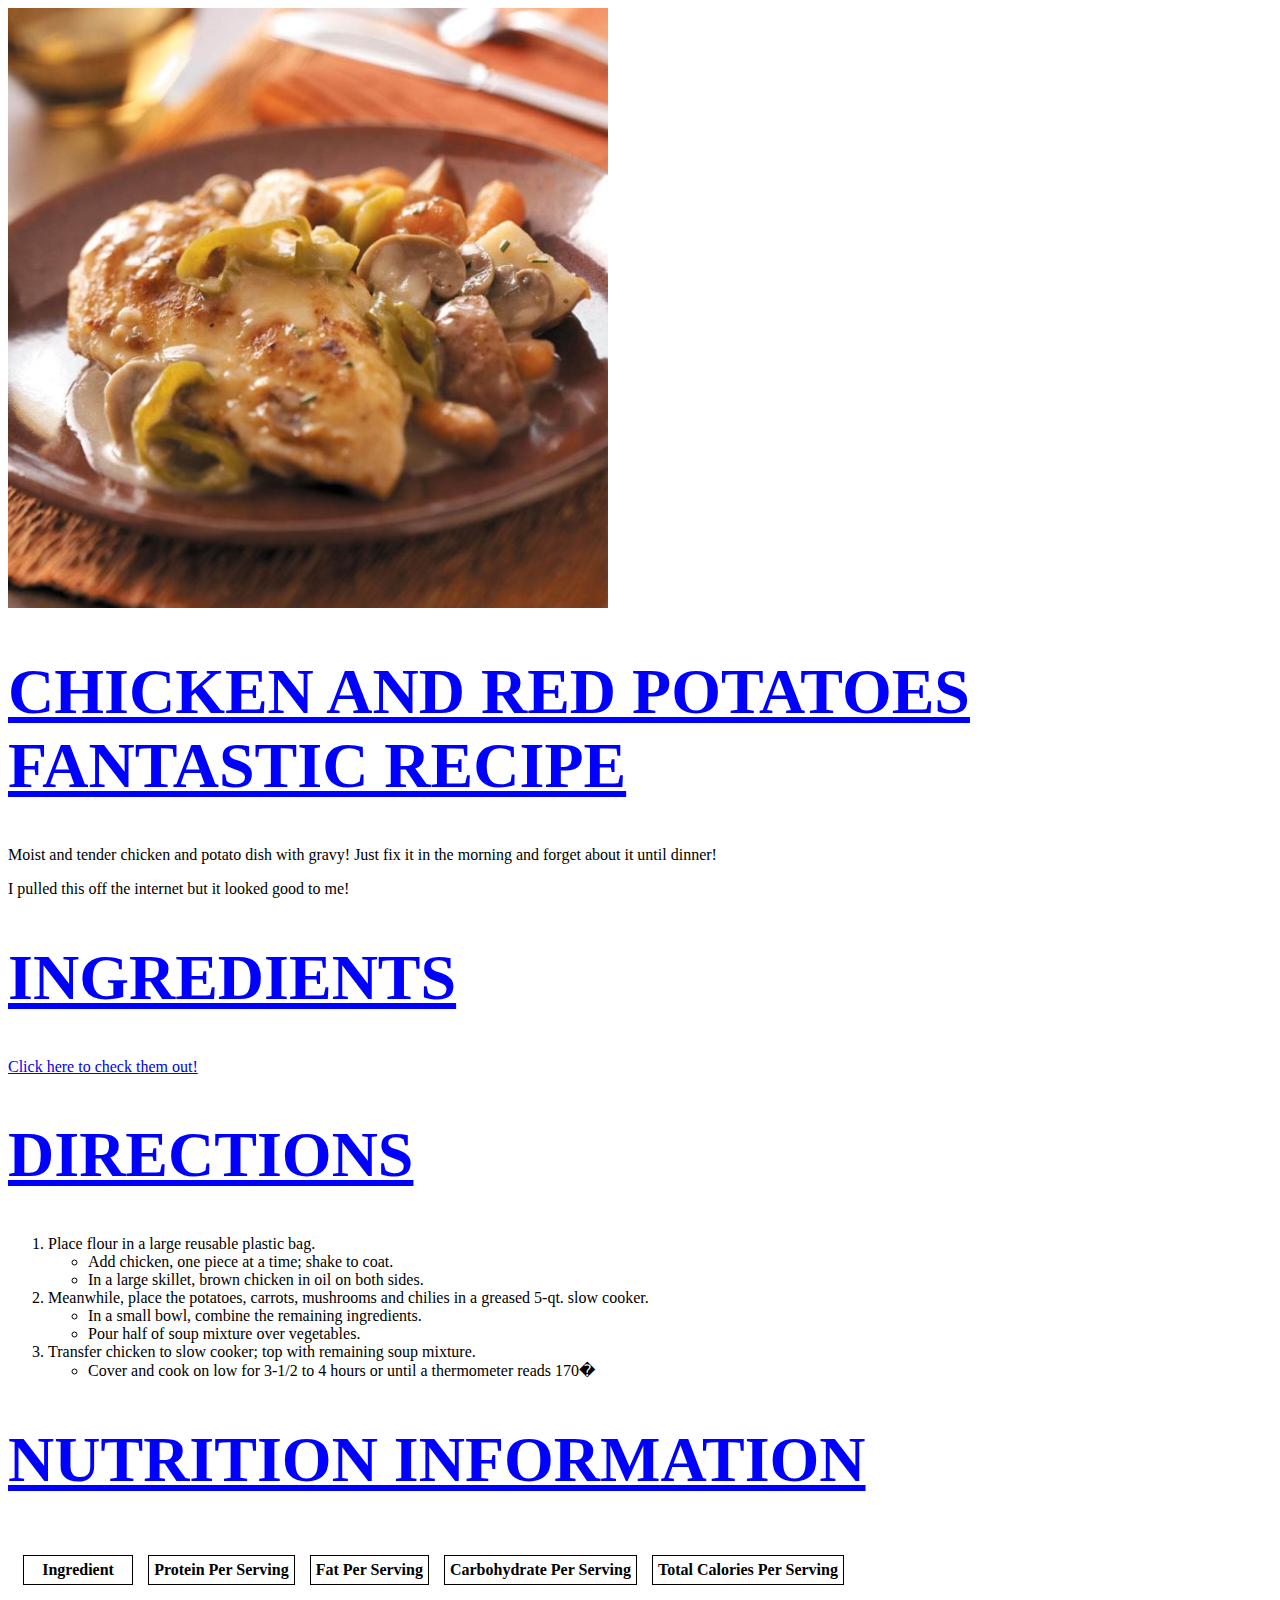
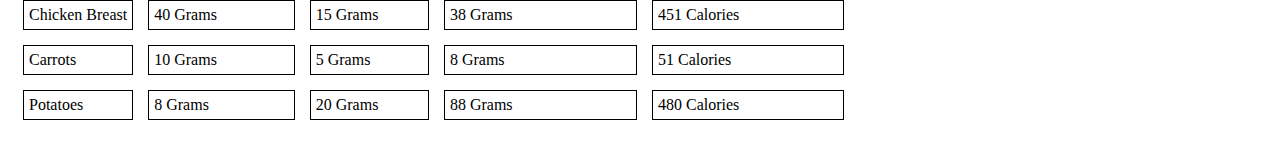
<file: Homework2/index.html>
<!DOCTYPE html>


<html lang="en">

	<head>
		<meta charset="UTF-8">
		<title> Chicken and Red Potatoes Recipe </title>
		<link rel="stylesheet" href="Styles.css">
	</head>

	<body>
	 	<img id="my_image" src="chicken.jpg" ALT="SOME CHICKEN">
	 	<h1> Chicken and Red Potatoes Fantastic Recipe </h1>
		<p> Moist and tender chicken and potato dish with gravy! Just fix it in the morning and forget about it until dinner! </p>
		<p>I pulled this off the internet but it looked good to me!</p>

		<h1>Ingredients</h1>

		<a href="details.html">Click here to check them out!</a>

		<h1>Directions</h1>

		<ol>
		 <li>Place flour in a large reusable plastic bag.
		   <ul>
		     <li>Add chicken, one piece at a time; shake to coat.</li>
		     <li>In a large skillet, brown chicken in oil on both sides.</li>
		   </ul>
		 </li>
		 <li>Meanwhile, place the potatoes, carrots, mushrooms and chilies in a greased 5-qt. slow cooker.
		   <ul>
		     <li>In a small bowl, combine the remaining ingredients.</li>
		     <li>Pour half of soup mixture over vegetables.</li>
		   </ul>
		 </li>
		 <li>Transfer chicken to slow cooker; top with remaining soup mixture.
	     <ul>
			  <li>Cover and cook on low for 3-1/2 to 4 hours or until a thermometer reads 170�</li>
			</ul>
		 </li>
		</ol>

		<h1>Nutrition Information</h1>

	      <table>
 		 <tr>
    		  <th>Ingredient</th>
    	    <th>Protein Per Serving</th>
    		  <th>Fat Per Serving</th>
    		  <th>Carbohydrate Per Serving</th>
    		  <th>Total Calories Per Serving</th>
  		 </tr>
  		 <tr>
   		   <td>Chicken Breast</td>
    		   <td>40 Grams</td>
    	     <td>15 Grams</td>
    		   <td>38 Grams</td>
    		   <td>451 Calories</td>
  		 </tr>
  		 <tr>
    			<td>Carrots</td>
    			<td>10 Grams</td>
    			<td>5 Grams</td>
    			<td>8 Grams</td>
    			<td>51 Calories</td>
  		</tr>
  		<tr>
    			<td>Potatoes</td>
    			<td>8 Grams</td>
    			<td>20 Grams</td>
    			<td>88 Grams</td>
    			<td>480 Calories</td>
  		</tr>
	      </table>

	</body>


</html>
</file>
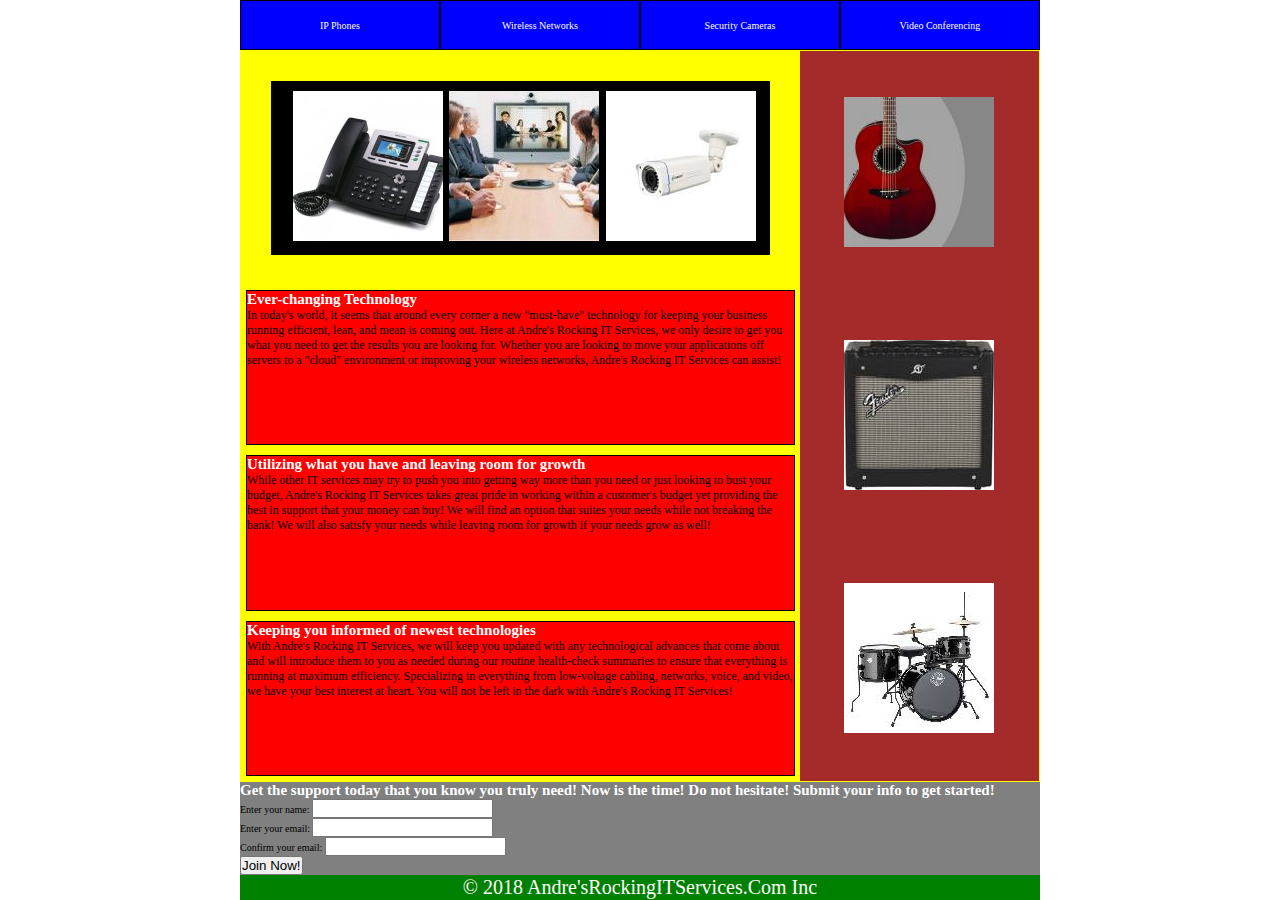
<file: Homework4/index.html>
<!DOCTYPE html>
<html lang="en">
<head>
  <meta charset="UTF-8">
  <meta name="viewport" content="width=device-width, initial-scale=1.0">
  <meta name="author" content="Andre Nasrah">
  <title>Andre's Rocking IT Services</title>
  <link rel="stylesheet" href="styles.css">
</head>
<body>
 <div class="container">

   <nav class="nav">
     <ul class="nav-list">
       <li class="nav-item">
        <a href="https://www.cisco.com/c/en/us/products/collaboration-endpoints/ip-phones/index.html" target="_blank">IP Phones</a>
       </li>
       <li class="nav-item">
        <a href="https://www.cisco.com/c/en/us/solutions/small-business/resource-center/networking/wireless-network.html" target="_blank">Wireless Networks</a>
       </li>
       <li class="nav-item">
        <a href="https://www.lorextechnology.com/?gclid=EAIaIQobChMIjZ_b59Dt3gIVR1SGCh3F-AcCEAAYASAAEgJksvD_BwE" target="_blank">Security Cameras</a>
       </li>
       <li class="nav-item">
        <a href="https://www.cisco.com/c/en/us/products/collaboration-endpoints/dx80/index.html"  target="_blank">Video Conferencing</a>
       </li>
     </ul>

    </nav>

     <div class="middle-content">
       <main class="main">
         <section class="gallery">
           <h6>.</h6>
           <figure class="gallery-img">
             <img src="phone.jpg" alt="phone image">
           </figure>
           <figure class="gallery-img">
             <img src="videoconf.jpg" alt="videoconf img">
            </figure>
            <figure class="gallery-img">
             <img src="camera.jpg" alt="camera img">
           </figure>
          </section>
          <article class="web-post">
           <h2>Ever-changing Technology</h2>
           <p> In today's world, it seems that around every corner a new "must-have" technology for keeping your business running efficient, lean, and mean is coming out. Here at Andre's Rocking IT Services, we only desire to get you what you need to get the results you are looking for. Whether you are looking to move your applications off servers to a "cloud" environment or improving your wireless networks, Andre's Rocking IT Services can assist!</p>
          </article>
          <article class="web-post">
           <h2>Utilizing what you have and leaving room for growth</h2>
           <p> While other IT services may try to push you into getting way more than you need or just looking to bust your budget, Andre's Rocking IT Services takes great pride in working within a customer's budget yet providing the best in support that your money can buy! We will find an option that suites your needs while not breaking the bank! We will also satisfy your needs while leaving room for growth if your needs grow as well!</p>
          </article>
           <article class="web-post">
            <h2>Keeping you informed of newest technologies</h2>
            <p> With Andre's Rocking IT Services, we will keep you updated with any technological advances that come about and will introduce them to you as needed during our routine health-check summaries to ensure that everything is running at maximum efficiency. Specializing in everything from low-voltage cabling, networks, voice, and video, we have your best interest at heart. You will not be left in the dark with Andre's Rocking IT Services!</p>
          </article>
        </main>

       <aside class="sidebar">
         <figure class="sidebar-img">
           <img src="guitara.jpg" alt="guitar img">
         </figure>
         <figure class="sidebar-img">
         <img src="fender.jpg" alt="fender img">
          </figure>
          <figure class="sidebar-img">
           <img src="drums.jpg" alt="drums img">
         </figure>
       </aside>
    </div> <!--end content div-->


  <div class="formdiv">
    <h2>Get the support today that you know you truly need! Now is the time! Do not hesitate! Submit your info to get started!</h2>
    <form action="#" method="get" class="form">
      <div class="div">
        <label for="name">Enter your name: </label>
        <input type="text" name="name" id="name" required>
      </div>
      <div class="div">
        <label for="email">Enter your email: </label>
        <input type="email" name="email" id="email" required>
      </div>
      <div class="div">
        <label for="email">Confirm your email: </label>
        <input type="email" name="email" id="email2" required>
      </div>
      <input type="submit" value="Join Now!">
    </form>
  </div>

   <footer class="footer">
     <span>&copy; 2018 Andre'sRockingITServices.Com Inc</span>
    </footer>

  </div> <!-- end container div-->
</body>
</html>
</file>
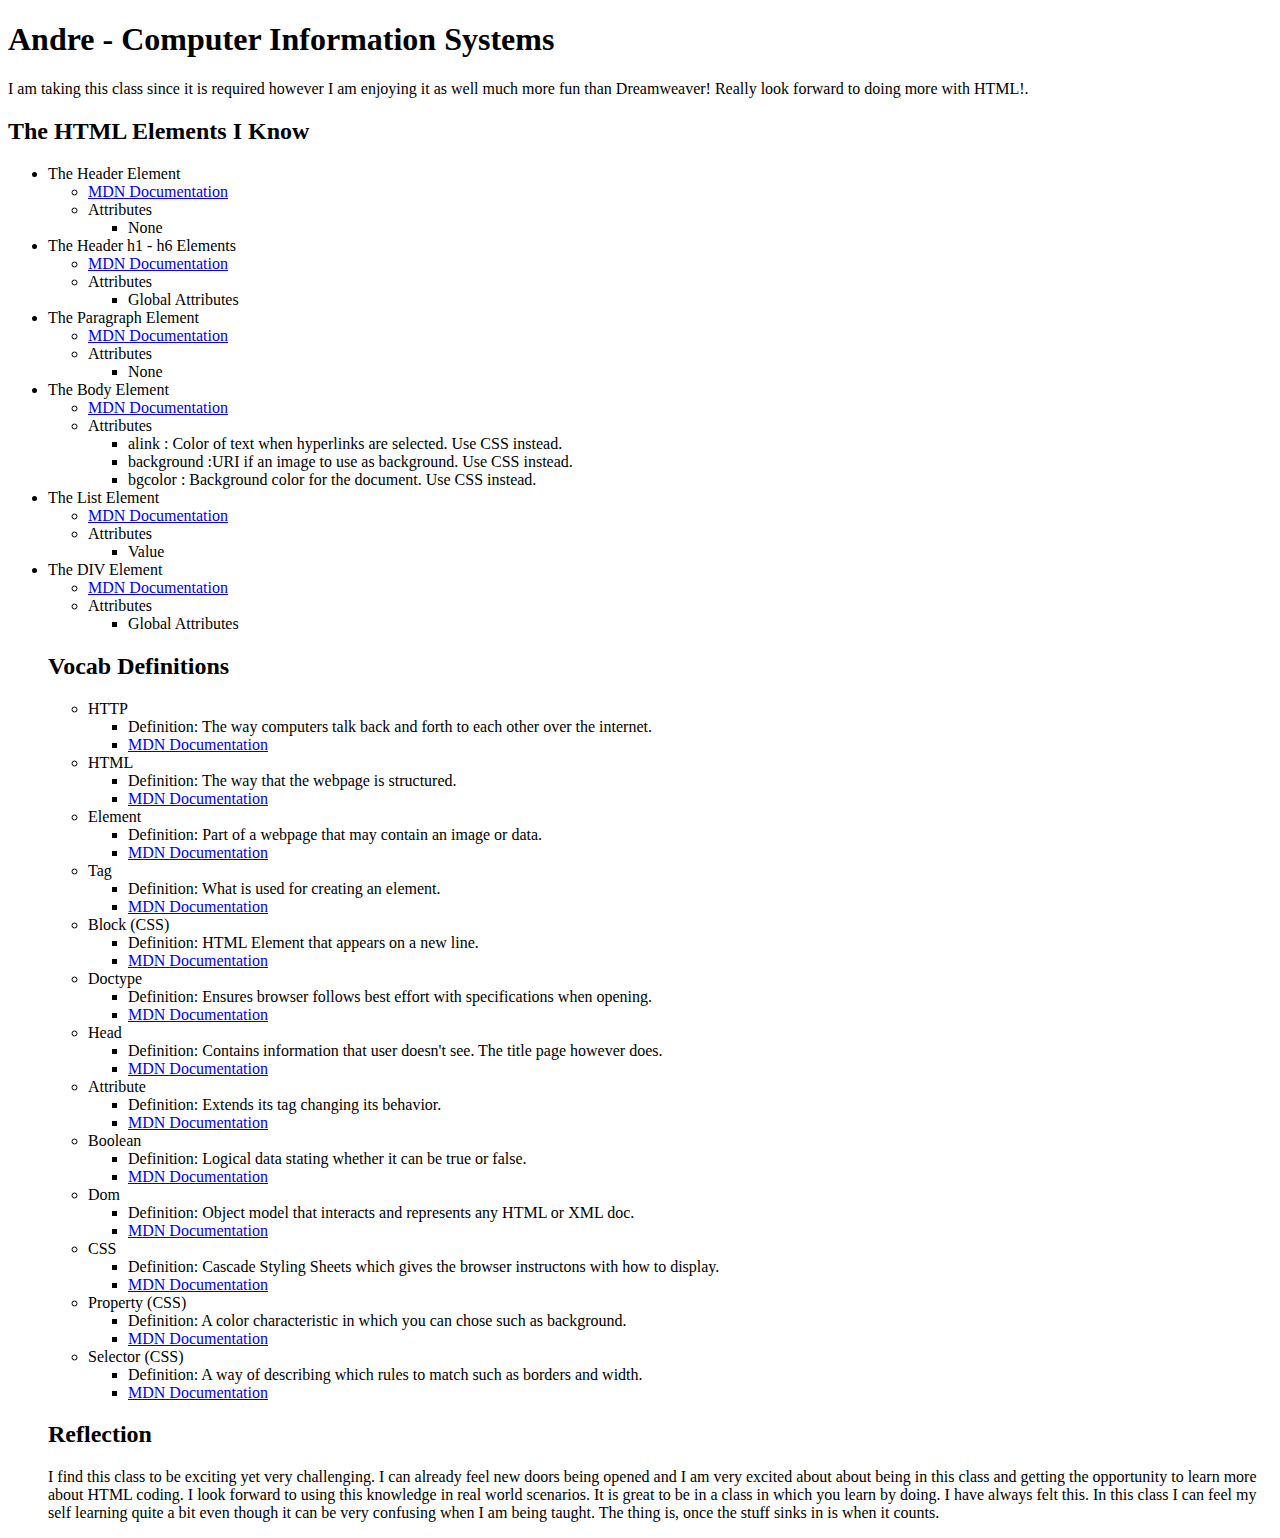
<file: Homework1/Homework1.html>
<!DOCTYPE html>
<html lang="en">
<head>
  <meta charset="UTF-8">
  <meta name="viewport" content="width=device-width, initial-scale=1.0">
  <meta http-equiv="X-UA-Compatible" content="ie=edge">
  <title>Document</title>
</head>
<body>

  <h1>Andre - Computer Information Systems</h1>

  <p>I am taking this class since it is required however I am enjoying it as well much more fun than Dreamweaver! Really look forward to doing more with HTML!.</p>

  <h2>The HTML Elements I Know</h2>
<ul>
    <li> The Header Element
  <ul>
     <li><a href="https://developer.mozilla.org/en-US/docs/Web/HTML/Element/header" target="_blank">MDN Documentation</a></li>
        <li>Attributes
  <ul>
            <li>None</li>
          </ul>
        </li>
      </ul>

           <li> The Header h1 - h6 Elements
         <ul>
        <li><a href="https://developer.mozilla.org/en-US/docs/Web/HTML/Element/heading_elements" target="_blank">MDN Documentation</a></li>
          <li>Attributes
            <ul>
              <li>Global Attributes
            </ul>
          </li>
      </ul>

          <li> The Paragraph Element
         <ul>
        <li><a href="https://developer.mozilla.org/en-US/docs/Web/HTML/Element/p" target="_blank">MDN Documentation</a></li>
          <li>Attributes
            <ul>
              <li>None</li>
           </ul>
         </li>
       </ul>

       <li> The Body Element
      <ul>
     <li><a href="https://developer.mozilla.org/en-US/docs/Web/HTML/Element/body" target="_blank">MDN Documentation</a></li>
       <li>Attributes
         <ul>
           <li>alink : Color of text when hyperlinks are selected. Use CSS instead.</li>
           <li>background :URI if an image to use as background. Use CSS instead.</li>
           <li>bgcolor : Background color for the document. Use CSS instead.</li>
        </ul>
      </li>
    </ul>

    <li> The List Element
   <ul>
  <li><a href="https://developer.mozilla.org/en-US/docs/Web/HTML/Element/li" target="_blank">MDN Documentation</a></li>
    <li>Attributes
      <ul>
        <li>Value</li>
     </ul>
   </li>
  </ul>

      <li> The DIV Element
     <ul>
  <li><a href="https://developer.mozilla.org/en-US/docs/Web/HTML/Element/div" target="_blank">MDN Documentation</a></li>
    <li>Attributes
     <ul>
      <li>Global Attributes</li>
     </ul>
   </li>
  </ul>

<h2>Vocab Definitions</h2>
<ul>
   <li>HTTP
      <ul>
        <li>Definition: The way computers talk back and forth to each other over the internet.</li>
        <li><A HREF="https://developer.mozilla.org/en-US/docs/Glossary/HTTP" target="_blank">MDN Documentation</a></li>
      </ul>
    </li>
    <li>HTML
      <ul>
        <li>Definition: The way that the webpage is structured.</li>
        <li><A HREF="https://developer.mozilla.org/en-US/docs/Glossary/HTML" target="_blank">MDN Documentation</a></li>
      </ul>
    </li>
    <li>Element
      <ul>
        <li>Definition: Part of a webpage that may contain an image or data.</li>
        <li><A HREF="https://developer.mozilla.org/en-US/docs/Glossary/Element" target="_blank">MDN Documentation</a></li>
      </ul>
    </li>
    <li>Tag
      <ul>
        <li>Definition: What is used for creating an element.</li>
        <li><A HREF="https://developer.mozilla.org/en-US/docs/Glossary/Tag" target="_blank">MDN Documentation</a></li>
      </ul>
    </li>
    <li>Block (CSS)
      <ul>
        <li>Definition: HTML Element that appears on a new line.</li>
        <li><A HREF="https://developer.mozilla.org/en-US/docs/Glossary/Block/CSS" target="_blank">MDN Documentation</a></li>
      </ul>
    </li>
    <li>Doctype
      <ul>
        <li>Definition: Ensures browser follows best effort with specifications when opening.</li>
        <li><A HREF="https://developer.mozilla.org/en-US/docs/Glossary/Doctype" target="_blank">MDN Documentation</a></li>
      </ul>
    </li>
    <li>Head
      <ul>
        <li>Definition: Contains information that user doesn't see. The title page however does.</li>
        <li><A HREF="https://developer.mozilla.org/en-US/docs/Glossary/Head" target="_blank">MDN Documentation</a></li>
      </ul>
    </li>
    <li>Attribute
      <ul>
        <li>Definition: Extends its tag changing its behavior.</li>
        <li><A HREF="https://developer.mozilla.org/en-US/docs/Glossary/attribute" target="_blank">MDN Documentation</a></li>
      </ul>
    </li>
    <li>Boolean
      <ul>
        <li>Definition: Logical data stating whether it can be true or false.</li>
        <li><A HREF="https://developer.mozilla.org/en-US/docs/Glossary/Boolean" target="_blank">MDN Documentation</a></li>
      </ul>
    </li>
    <li>Dom
      <ul>
        <li>Definition: Object model that interacts and represents any HTML or XML doc.</li>
        <li><A HREF="https://developer.mozilla.org/en-US/docs/Glossary/DOM" target="_blank">MDN Documentation</a></li>
      </ul>
    </li>
    <li>CSS
      <ul>
        <li>Definition: Cascade Styling Sheets which gives the browser instructons with how to display.</li>
        <li><A HREF="https://developer.mozilla.org/en-US/docs/Glossary/CSS" target="_blank">MDN Documentation</a></li>
      </ul>
    </li>
    <li>Property (CSS)
      <ul>
        <li>Definition: A color characteristic in which you can chose such as background.</li>
        <li><A HREF="https://developer.mozilla.org/en-US/docs/Glossary/Property/CSS" target="_blank">MDN Documentation</a></li>
      </ul>
    </li>
    <li>Selector (CSS)
      <ul>
        <li>Definition: A way of describing which rules to match such as borders and width.</li>
        <li><A HREF="https://developer.mozilla.org/en-US/docs/Glossary/CSS_Selector" target="_blank">MDN Documentation</a></li>
      </ul>
    </li>
</ul>

   <h2>Reflection</h2>

   <p>I find this class to be exciting yet very challenging. I can already feel new doors being opened and I am very excited about about being in this class and getting the opportunity to learn more about HTML coding. I look forward to using this knowledge in real world scenarios. It is great to be in a class in which you learn by doing. I have always felt this. In this class I can feel my self learning quite a bit even though it can be very confusing when I am being taught. The thing is, once the stuff sinks in is when it counts.</p>
  </body>
</html>
</file>
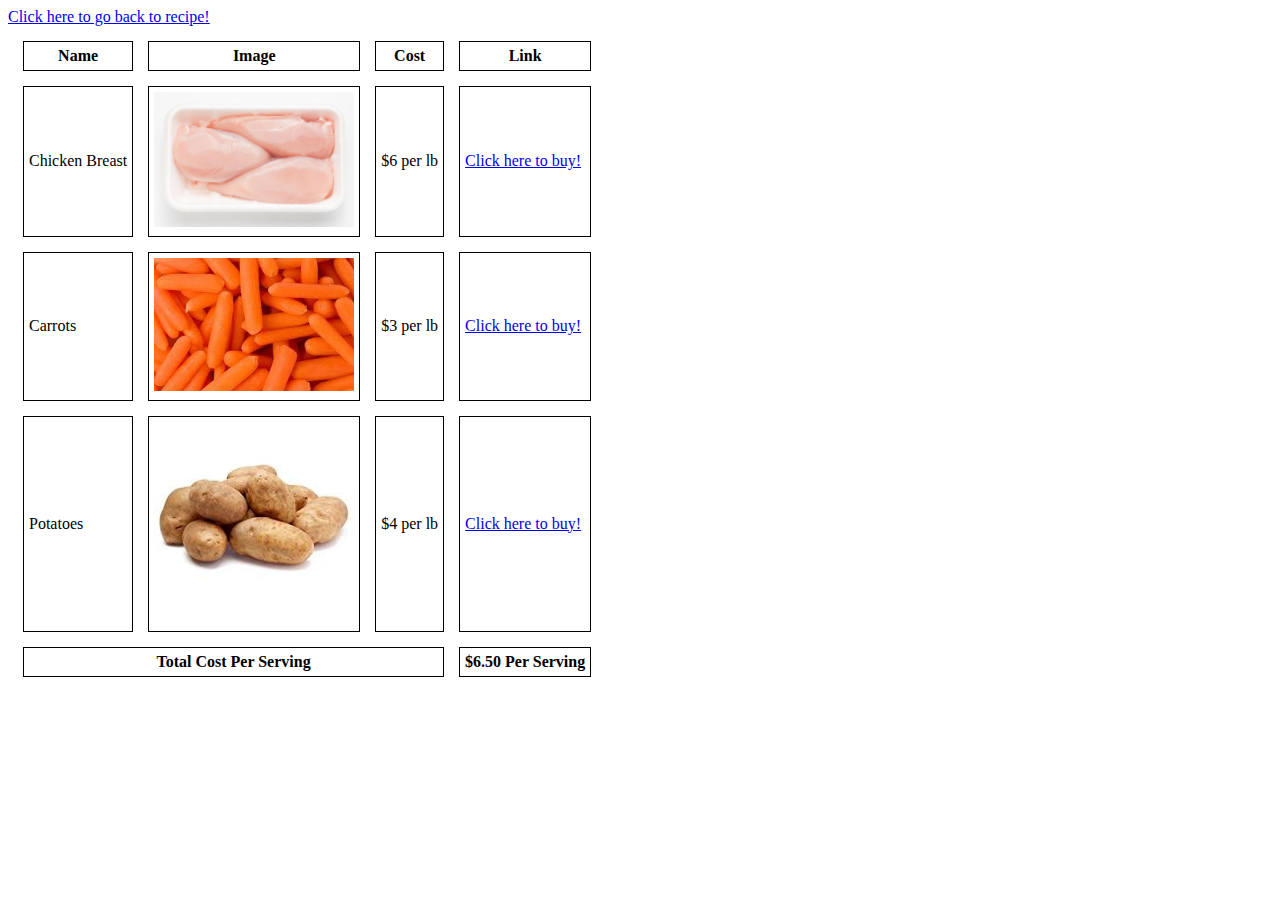
<file: Homework2/details.html>
<!DOCTYPE html>

<html lang="en">

	<head>
		  <title> Chicken and Red Potatoes Recipe </title>
			<link rel="stylesheet" href="Styles.css">
	</head>

	<body>
		<a href="index.html">Click here to go back to recipe!</a>
				<table>
	      <tr>
    		  <th>Name</th>
    	    <th>Image</th>
    		  <th>Cost</th>
    		  <th>Link</th>
    		 </tr>
  		 <tr>
   		   	  <td>Chicken Breast</td>
    		    <td><img class="image" src="rawchicken.jpg" ALT="SOME CHICKEN"></td>
    	      <td>$6 per lb</td>
    		   	<td><a href="http://www.marketbasket.com/prime-meats.aspx" target="_blank">Click here to buy!</a></td>
    		</tr>
  		 <tr>
    			<td>Carrots</td>
    			<td><img class="image" src="carrots.jpg" ALT="SOME CARROTS"></td>
    			<td>$3 per lb</td>
    			<td><a href="http://www.marketbasket.com/fresh-produce.aspx" target="_blank">Click here to buy!</a></td>
  		 </tr>
  		<tr>
    			<td>Potatoes</td>
    		  	<td><img class="image" src="potatoes.jpg" ALT="SOME CHICKEN"></td>
    			<td>$4 per lb</td>
    			<td><a href="http://www.marketbasket.com" target="_blank">Click here to buy!</a></td>
      </tr>
		   <tr>
     			<th colspan="3">Total Cost Per Serving     </th>
     			<th colspan="1">$6.50 Per Serving						</th>
   		 </tr>
	  </table>

	</body>


</html>
</file>
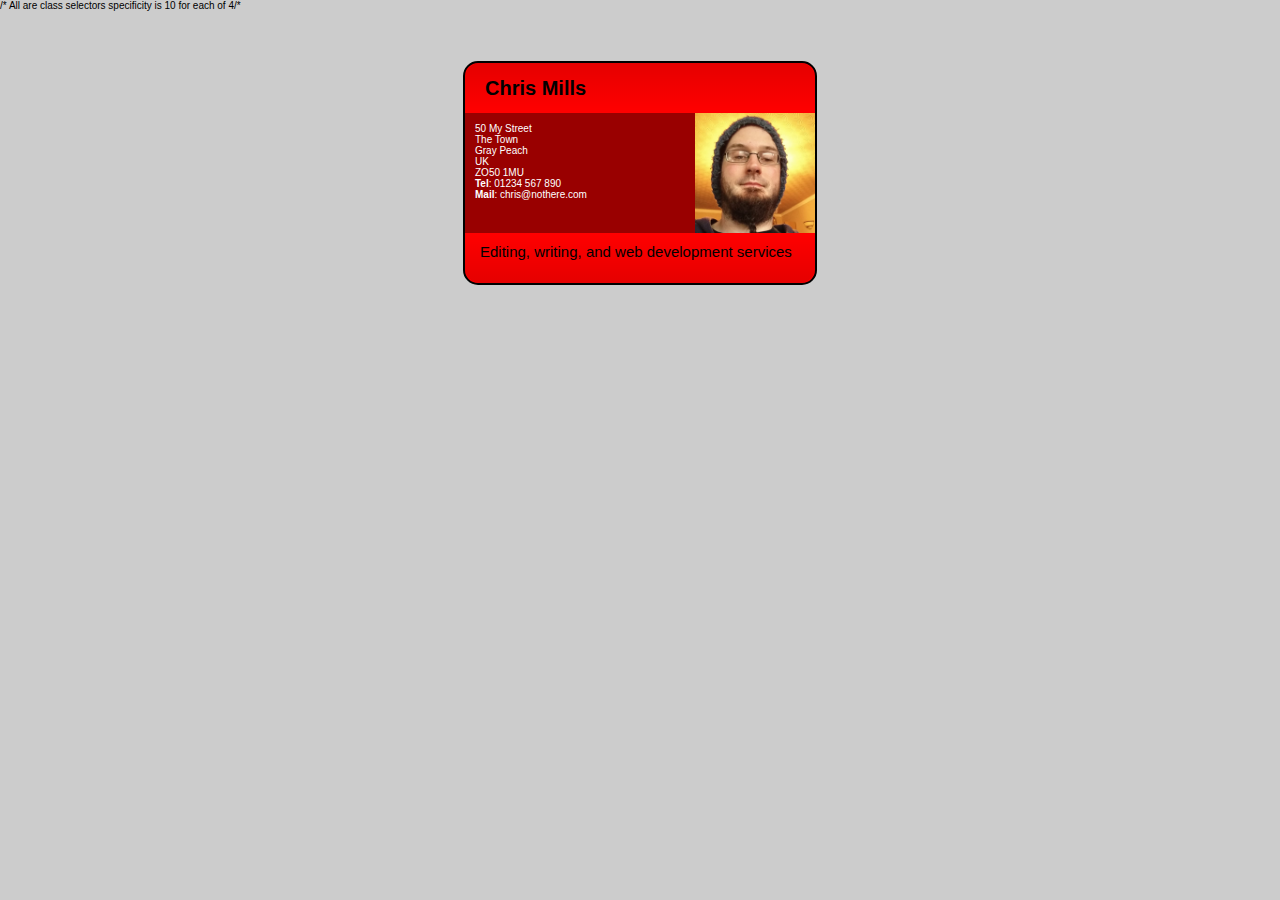
<file: Homework3/index-parta.html>
<!DOCTYPE html>
<html lang="en">
  <head>
    <meta charset="utf-8">
    <title>Fundamental CSS comprehension</title>
    <link rel="stylesheet" href="styles-parta.css">
  </head>
  <body>

/* All are class selectors specificity is 10 for each of 4/*
  <section class="card">
    <header>
      <h2>Chris Mills</h2>
    </header>
    <article>
      <img src="chris.jpg" alt="A picture of Chris - a man with glasses, a beard, and a silly wooly hat">
      <p>50 My Street</br>
         The Town<br>
         Gray Peach<br>
         UK<br>
         ZO50 1MU<br>
        <strong>Tel</strong>: 01234 567 890<br>
        <strong>Mail</strong>: chris@nothere.com</p>
    </article>
    <footer>
      <p>Editing, writing, and web development services</p>
    </footer>
  </section>

  </body>
</html>
</file>
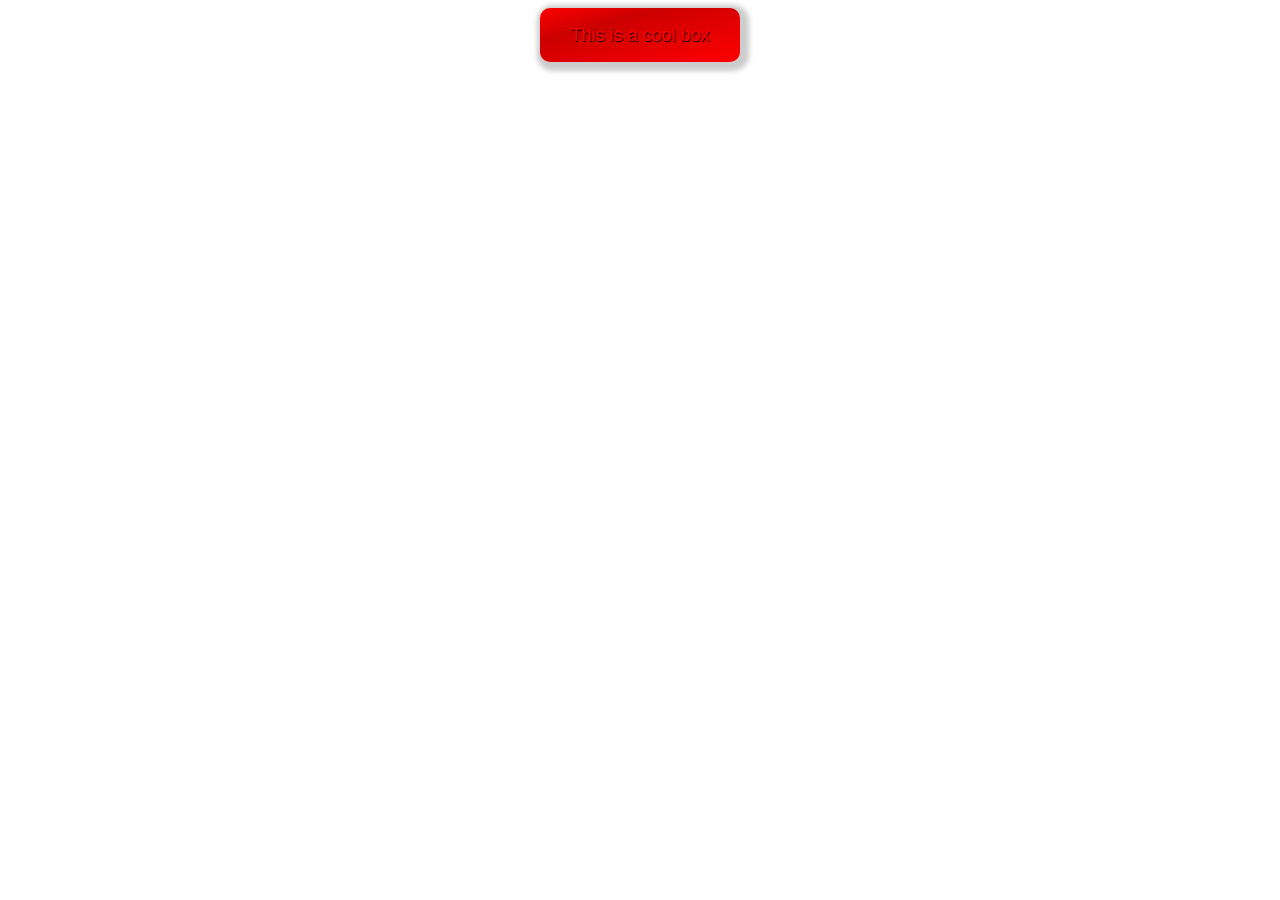
<file: Homework3/index-partb.html>
<!DOCTYPE html>
  <html lang="en">
    <head>
      <meta charset="utf-8">
      <title>Cool box</title>
      <link rel="stylesheet" href="styles-partb.css">
    </head>
    <body>
        <p>This is a cool box</p>
    </body>
  </html>
</file>
<file: Homework2/Styles.css>
h1 {
  color: blue; font-size: 64px;
  text-decoration: underline; text-transform: uppercase
}

.image {
    max-width: 200px; height: auto;
}

#my_image   {
    max-width: 600px;  height: auto;
}

td, th {
   border: 1px solid black; padding: 5px
}

table {
   border-spacing: 15px;
}
</file>
<file: Homework3/styles-parta.css>
/* General styles */

body {
  margin: 0;
}

html {
  font-family: 'Helvetica neue', Arial, 'sans serif';
  font-size: 10px;
  background-color: #ccc;
}

/* Card Container Styles */

.card {
  width: 35em;
  height: 22em;
  margin: 5em auto;
  background-color: red;
  border: 0.2em solid black;
  border-radius: 1.5em;
}

/* Header and Footer styles */
.card header {
  background-image: linear-gradient(to bottom,rgba(0,0,0,0.1), rgba(0,0,0,0));
  border-radius: 1.5em 1.5em 0 0;
}
.card footer {
  background-image: linear-gradient(to bottom,rgba(0,0,0,0), rgba(0,0,0,0.1));
  border-radius: 0 0 1.5em 1.5em;
}

.card header, footer {
  height: 5em;
}

.card header h2 {
    font-size: 2em;
    line-height: 2.5;
}

.card header h2, footer p {
    margin: 0;
    padding-left: 1em;
}

.card footer p {
    font-size: 1.5em;
    line-height: 2.5;
}

/*Main Business Card Content */

.card article {
    height:12em;
    background-color: rgba(0,0,0,0.4);
}

.card article img {

    max-height: 100%;
    float: right;
}

.card article p {
    margin: 0 ;
    color: white;
    padding: 1em;

}
</file>
<file: Homework3/styles-partb.css>
html {
font-family : sans-serif;
}
p {
  width : 200px;
  margin : auto;
  line-height : 3;
/* I went with this size of rem since it appears to be equal to 18px */
  font-size : 1.125rem;
  text-align : center;
  color : red;
  text-shadow : 1px 1px 1px black;
  border-radius : 10px;
  border : black 1px;
  background-color : red;
  background-image: linear-gradient(to bottom right,rgba(0,0,0,0.0), rgba(0,0,0,0.2) 30%, rgba(0,0,0,0));
  box-shadow : 3px 3px 5px 6px #ccc;
}
</file>
<file: Homework4/styles.css>
/* CSS RESET */
* {
  padding: 0;
  margin: 0;
}

*,
*::before,
*::after {
  box-sizing: inherit;
}


html {
  font-size: 62.5%; /* 1rem = 10px */
  box-sizing: border-box;
}

/* layout */

.container {
  width:800px;
  min-height:100vh;
  background-color:  grey;
  margin: 0 auto;
  display: flex;
  flex-direction: column;
  justify-content: space-between;
}

.nav {
  flex:0 0 50px;
  background-color:blue;
}

.middle-content {
 background-color:yellow;
 flex:1;
 display:flex;
 padding:1px;
}

.main {
  background-color:yellow;
  flex: 0 0 70%;
  display:flex;
  flex-direction:column;
  justify-content: space-around;
}


.gallery {
  background-color:black;
  flex:1;
  display:flex;
  justify-content: space-around;
  padding:1rem;
  margin: 3rem;
}

.gallery-img img{
  max-height: 100%;
  border:100px;

}
.web-post {
  background-color:red;
  border: 1px solid black;
  margin: 5px;
  flex:1;
}
.sidebar {
  background-color:brown;
  flex: 1;
  display:flex;
  flex-direction:column;
  justify-content:space-around;
  align-items: center;

}

.form {
  flex: 0 0 20px;
  /* display:flex;
  justify-content:center; */
  margin:auto;
}

h6 {
  color:black;
}
h2 {
  color:white;
}

p {
  font-size: 12px;
}
.footer {
  flex: 0 0 25px;
  background-color:green;
  display:flex;
  justify-content: center;
  align-items: center;
  color:white;
  font-size:2rem;
}

/* NAVIGATION */

.nav-list {
list-style:none;
background-color:black;
height:100%;
display:flex;
}

.nav-item {
  flex: 1;
  border: 1px solid black;
  background-color:blue;
  display:flex;


}
.nav-item a {
  color: white;
  text-decoration: none;
  flex: 1;
  display: flex;
  align-items: center;
  justify-content: center;
}
</file>
